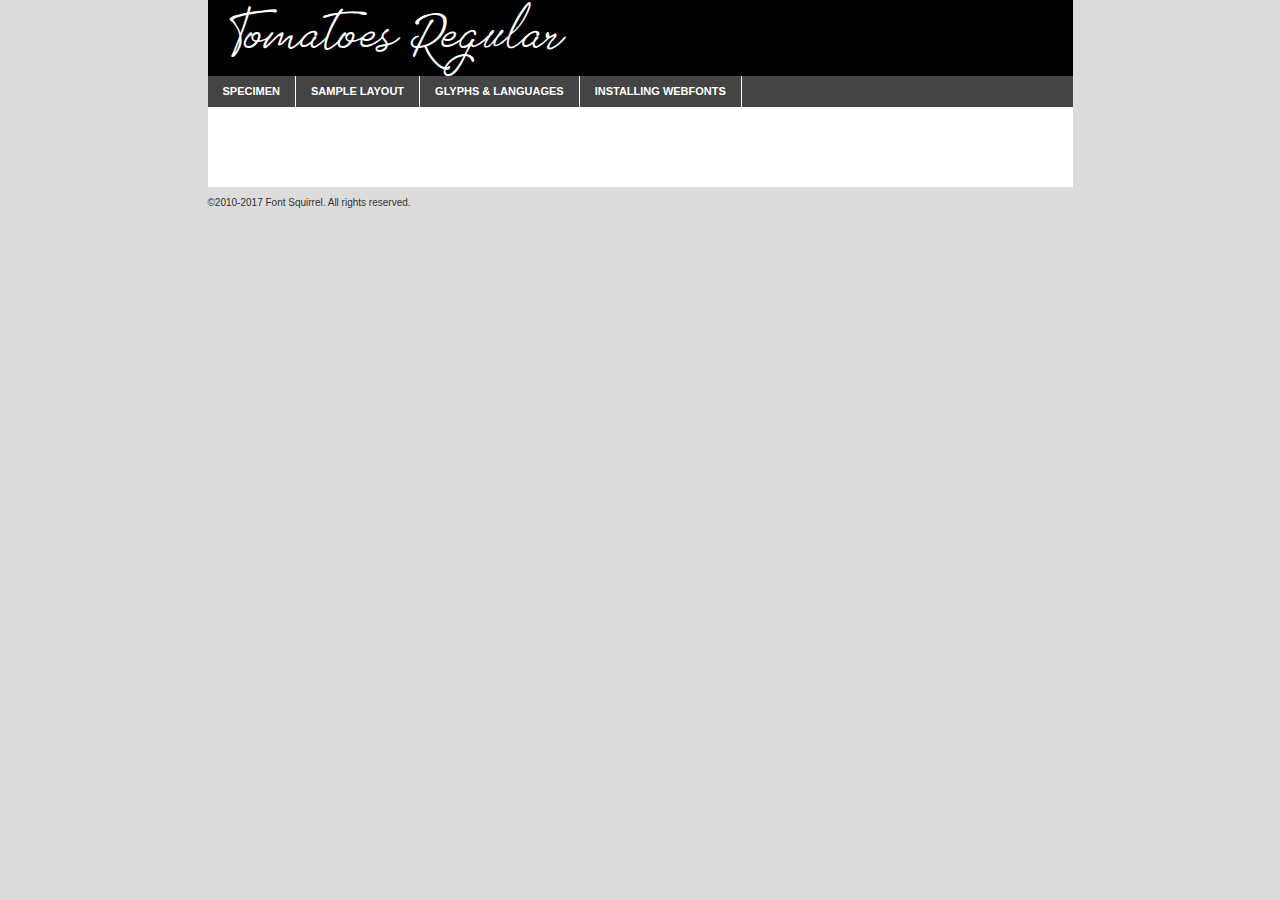
<file: fonts/webfontkit-20230708-220054/tomatoes-o8l8-demo.html>
<!DOCTYPE html PUBLIC "-//W3C//DTD XHTML 1.0 Transitional//EN"
        "http://www.w3.org/TR/xhtml1/DTD/xhtml1-transitional.dtd">

<html xmlns="http://www.w3.org/1999/xhtml" xml:lang="en" lang="en">
<head>
    <meta http-equiv="Content-Type" content="text/html; charset=utf-8"/>
    <script src="http://ajax.googleapis.com/ajax/libs/jquery/1.7.2/jquery.min.js" type="text/javascript" charset="utf-8"></script>
    <script type="text/javascript">
		(function($) {
			$.fn.easyTabs = function(option) {
				var param = jQuery.extend({ fadeSpeed: 'fast', defaultContent: 1, activeClass: 'active' }, option);
				$(this).each(function() {
					var thisId = '#' + this.id;
					if ( param.defaultContent == '' )
					{
						param.defaultContent = 1;
					}
					if ( typeof param.defaultContent == 'number' )
					{
						var defaultTab = $(thisId + ' .tabs li:eq(' + (param.defaultContent - 1) + ') a').attr('href').substr(1);
					}
					else
					{
						var defaultTab = param.defaultContent;
					}
					$(thisId + ' .tabs li a').each(function() {
						var tabToHide = $(this).attr('href').substr(1);
						$('#' + tabToHide).addClass('easytabs-tab-content');
					});
					hideAll();
					changeContent(defaultTab);

					function hideAll() {$(thisId + ' .easytabs-tab-content').hide();}

					function changeContent(tabId)
					{
						hideAll();
						$(thisId + ' .tabs li').removeClass(param.activeClass);
						$(thisId + ' .tabs li a[href=#' + tabId + ']').closest('li').addClass(param.activeClass);
						if ( param.fadeSpeed != 'none' )
						{
							$(thisId + ' #' + tabId).fadeIn(param.fadeSpeed);
						}
						else
						{
							$(thisId + ' #' + tabId).show();
						}
					}

					$(thisId + ' .tabs li').click(function() {
						var tabId = $(this).find('a').attr('href').substr(1);
						changeContent(tabId);
						return false;
					});
				});
			}
		})(jQuery);
    </script>
    <link rel="stylesheet" href="specimen_files/specimen_stylesheet.css" type="text/css" charset="utf-8"/>
    <link rel="stylesheet" href="stylesheet.css" type="text/css" charset="utf-8"/>

    <style type="text/css">
        		body {
			font-family: 'tomatoesregular';
        		}

            </style>

    <title>Tomatoes Regular Specimen</title>


    <script type="text/javascript" charset="utf-8">
		$(document).ready(function() {
			$('#container').easyTabs({ defaultContent: 1 });
		});
    </script>
</head>

<body>
<div id="container">
    <div id="header">
		Tomatoes Regular    </div>
    <ul class="tabs">
        <li><a href="#specimen">Specimen</a></li>
        <li><a href="#layout">Sample Layout</a></li>
		        <li><a href="#glyphs">Glyphs &amp; Languages</a></li>
        <li><a href="#installing">Installing Webfonts</a></li>

    </ul>

    <div id="main_content">


        <div id="specimen">

            <div class="section">
                <div class="grid12 firstcol">
                    <div class="huge">AaBb</div>
                </div>
            </div>

            <div class="section">
                <div class="glyph_range">A&#x200B;B&#x200b;C&#x200b;D&#x200b;E&#x200b;F&#x200b;G&#x200b;H&#x200b;I&#x200b;J&#x200b;K&#x200b;L&#x200b;M&#x200b;N&#x200b;O&#x200b;P&#x200b;Q&#x200b;R&#x200b;S&#x200b;T&#x200b;U&#x200b;V&#x200b;W&#x200b;X&#x200b;Y&#x200b;Z&#x200b;a&#x200b;b&#x200b;c&#x200b;d&#x200b;e&#x200b;f&#x200b;g&#x200b;h&#x200b;i&#x200b;j&#x200b;k&#x200b;l&#x200b;m&#x200b;n&#x200b;o&#x200b;p&#x200b;q&#x200b;r&#x200b;s&#x200b;t&#x200b;u&#x200b;v&#x200b;w&#x200b;x&#x200b;y&#x200b;z&#x200b;1&#x200b;2&#x200b;3&#x200b;4&#x200b;5&#x200b;6&#x200b;7&#x200b;8&#x200b;9&#x200b;0&#x200b;&amp;&#x200b;.&#x200b;,&#x200b;?&#x200b;!&#x200b;&#64;&#x200b;(&#x200b;)&#x200b;#&#x200b;$&#x200b;%&#x200b;*&#x200b;+&#x200b;-&#x200b;=&#x200b;:&#x200b;;</div>
            </div>
            <div class="section">
                <div class="grid12 firstcol">
                    <table class="sample_table">
                        <tr>
                            <td>10</td>
                            <td class="size10">abcdefghijklmnopqrstuvwxyzABCDEFGHIJKLMNOPQRSTUVWXYZ0123456789abcdefghijklmnopqrstuvwxyzABCDEFGHIJKLMNOPQRSTUVWXYZ0123456789abcdefghijklmnopqrstuvwxyzABCDEFGHIJKLMNOPQRSTUVWXYZ</td>
                        </tr>
                        <tr>
                            <td>11</td>
                            <td class="size11">abcdefghijklmnopqrstuvwxyzABCDEFGHIJKLMNOPQRSTUVWXYZ0123456789abcdefghijklmnopqrstuvwxyzABCDEFGHIJKLMNOPQRSTUVWXYZ0123456789abcdefghijklmnopqrstuvwxyzABCDEFGHIJKLMNOPQRSTUVWXYZ</td>
                        </tr>
                        <tr>
                            <td>12</td>
                            <td class="size12">abcdefghijklmnopqrstuvwxyzABCDEFGHIJKLMNOPQRSTUVWXYZ0123456789abcdefghijklmnopqrstuvwxyzABCDEFGHIJKLMNOPQRSTUVWXYZ0123456789abcdefghijklmnopqrstuvwxyzABCDEFGHIJKLMNOPQRSTUVWXYZ</td>
                        </tr>
                        <tr>
                            <td>13</td>
                            <td class="size13">abcdefghijklmnopqrstuvwxyzABCDEFGHIJKLMNOPQRSTUVWXYZ0123456789abcdefghijklmnopqrstuvwxyzABCDEFGHIJKLMNOPQRSTUVWXYZ0123456789abcdefghijklmnopqrstuvwxyzABCDEFGHIJKLMNOPQRSTUVWXYZ</td>
                        </tr>
                        <tr>
                            <td>14</td>
                            <td class="size14">abcdefghijklmnopqrstuvwxyzABCDEFGHIJKLMNOPQRSTUVWXYZ0123456789abcdefghijklmnopqrstuvwxyzABCDEFGHIJKLMNOPQRSTUVWXYZ0123456789abcdefghijklmnopqrstuvwxyzABCDEFGHIJKLMNOPQRSTUVWXYZ</td>
                        </tr>
                        <tr>
                            <td>16</td>
                            <td class="size16">abcdefghijklmnopqrstuvwxyzABCDEFGHIJKLMNOPQRSTUVWXYZ0123456789abcdefghijklmnopqrstuvwxyzABCDEFGHIJKLMNOPQRSTUVWXYZ</td>
                        </tr>
                        <tr>
                            <td>18</td>
                            <td class="size18">abcdefghijklmnopqrstuvwxyzABCDEFGHIJKLMNOPQRSTUVWXYZ0123456789abcdefghijklmnopqrstuvwxyzABCDEFGHIJKLMNOPQRSTUVWXYZ</td>
                        </tr>
                        <tr>
                            <td>20</td>
                            <td class="size20">abcdefghijklmnopqrstuvwxyzABCDEFGHIJKLMNOPQRSTUVWXYZ0123456789abcdefghijklmnopqrstuvwxyzABCDEFGHIJKLMNOPQRSTUVWXYZ</td>
                        </tr>
                        <tr>
                            <td>24</td>
                            <td class="size24">abcdefghijklmnopqrstuvwxyzABCDEFGHIJKLMNOPQRSTUVWXYZ0123456789abcdefghijklmnopqrstuvwxyzABCDEFGHIJKLMNOPQRSTUVWXYZ</td>
                        </tr>
                        <tr>
                            <td>30</td>
                            <td class="size30">abcdefghijklmnopqrstuvwxyzABCDEFGHIJKLMNOPQRSTUVWXYZ0123456789abcdefghijklmnopqrstuvwxyzABCDEFGHIJKLMNOPQRSTUVWXYZ</td>
                        </tr>
                        <tr>
                            <td>36</td>
                            <td class="size36">abcdefghijklmnopqrstuvwxyzABCDEFGHIJKLMNOPQRSTUVWXYZ0123456789abcdefghijklmnopqrstuvwxyzABCDEFGHIJKLMNOPQRSTUVWXYZ</td>
                        </tr>
                        <tr>
                            <td>48</td>
                            <td class="size48">abcdefghijklmnopqrstuvwxyzABCDEFGHIJKLMNOPQRSTUVWXYZ0123456789abcdefghijklmnopqrstuvwxyzABCDEFGHIJKLMNOPQRSTUVWXYZ</td>
                        </tr>
                        <tr>
                            <td>60</td>
                            <td class="size60">abcdefghijklmnopqrstuvwxyzABCDEFGHIJKLMNOPQRSTUVWXYZ0123456789abcdefghijklmnopqrstuvwxyzABCDEFGHIJKLMNOPQRSTUVWXYZ</td>
                        </tr>
                        <tr>
                            <td>72</td>
                            <td class="size72">abcdefghijklmnopqrstuvwxyzABCDEFGHIJKLMNOPQRSTUVWXYZ0123456789abcdefghijklmnopqrstuvwxyzABCDEFGHIJKLMNOPQRSTUVWXYZ</td>
                        </tr>
                        <tr>
                            <td>90</td>
                            <td class="size90">abcdefghijklmnopqrstuvwxyzABCDEFGHIJKLMNOPQRSTUVWXYZ0123456789abcdefghijklmnopqrstuvwxyzABCDEFGHIJKLMNOPQRSTUVWXYZ</td>
                        </tr>
                    </table>

                </div>

            </div>


            <div class="section" id="bodycomparison">


                <div id="xheight">
                    <div class="fontbody">&#x25FC;&#x25FC;&#x25FC;&#x25FC;&#x25FC;&#x25FC;&#x25FC;&#x25FC;&#x25FC;&#x25FC;&#x25FC;&#x25FC;&#x25FC;&#x25FC;&#x25FC;&#x25FC;&#x25FC;&#x25FC;&#x25FC;&#x25FC;&#x25FC;&#x25FC;&#x25FC;&#x25FC;&#x25FC;&#x25FC;&#x25FC;&#x25FC;&#x25FC;&#x25FC;&#x25FC;&#x25FC;&#x25FC;&#x25FC;&#x25FC;&#x25FC;&#x25FC;&#x25FC;&#x25FC;&#x25FC;&#x25FC;&#x25FC;&#x25FC;&#x25FC;&#x25FC;&#x25FC;&#x25FC;&#x25FC;&#x25FC;&#x25FC;&#x25FC;&#x25FC;&#x25FC;&#x25FC;&#x25FC;&#x25FC;&#x25FC;&#x25FC;&#x25FC;&#x25FC;&#x25FC;&#x25FC;&#x25FC;&#x25FC;&#x25FC;&#x25FC;&#x25FC;&#x25FC;&#x25FC;&#x25FC;&#x25FC;&#x25FC;&#x25FC;&#x25FC;&#x25FC;&#x25FC;&#x25FC;&#x25FC;&#x25FC;&#x25FC;&#x25FC;&#x25FC;&#x25FC;&#x25FC;&#x25FC;&#x25FC;&#x25FC;&#x25FC;&#x25FC;&#x25FC;&#x25FC;&#x25FC;&#x25FC;&#x25FC;&#x25FC;&#x25FC;&#x25FC;&#x25FC;&#x25FC;body</div>
                    <div class="arialbody">body</div>
                    <div class="verdanabody">body</div>
                    <div class="georgiabody">body</div>
                </div>
                <div class="fontbody" style="z-index:1">
                    body<span>Tomatoes Regular</span>
                </div>
                <div class="arialbody" style="z-index:1">
                    body<span>Arial</span>
                </div>
                <div class="verdanabody" style="z-index:1">
                    body<span>Verdana</span>
                </div>
                <div class="georgiabody" style="z-index:1">
                    body<span>Georgia</span>
                </div>


            </div>


            <div class="section psample psample_row1" id="">

                <div class="grid2 firstcol">
                    <p class="size10"><span>10.</span>Aenean lacinia bibendum nulla sed consectetur. Fusce dapibus, tellus ac cursus commodo, tortor mauris condimentum nibh, ut fermentum massa justo sit amet risus. Nullam id dolor id nibh ultricies vehicula ut id elit. Cum sociis natoque penatibus et magnis dis parturient montes, nascetur ridiculus mus. Nulla vitae elit libero, a pharetra augue.</p>

                </div>
                <div class="grid3">
                    <p class="size11"><span>11.</span>Aenean lacinia bibendum nulla sed consectetur. Fusce dapibus, tellus ac cursus commodo, tortor mauris condimentum nibh, ut fermentum massa justo sit amet risus. Nullam id dolor id nibh ultricies vehicula ut id elit. Cum sociis natoque penatibus et magnis dis parturient montes, nascetur ridiculus mus. Nulla vitae elit libero, a pharetra augue.</p>

                </div>
                <div class="grid3">
                    <p class="size12"><span>12.</span>Aenean lacinia bibendum nulla sed consectetur. Fusce dapibus, tellus ac cursus commodo, tortor mauris condimentum nibh, ut fermentum massa justo sit amet risus. Nullam id dolor id nibh ultricies vehicula ut id elit. Cum sociis natoque penatibus et magnis dis parturient montes, nascetur ridiculus mus. Nulla vitae elit libero, a pharetra augue.</p>

                </div>
                <div class="grid4">
                    <p class="size13"><span>13.</span>Aenean lacinia bibendum nulla sed consectetur. Fusce dapibus, tellus ac cursus commodo, tortor mauris condimentum nibh, ut fermentum massa justo sit amet risus. Nullam id dolor id nibh ultricies vehicula ut id elit. Cum sociis natoque penatibus et magnis dis parturient montes, nascetur ridiculus mus. Nulla vitae elit libero, a pharetra augue.</p>

                </div>
                <div class="white_blend"></div>

            </div>
            <div class="section psample psample_row2" id="">
                <div class="grid3 firstcol">
                    <p class="size14"><span>14.</span>Aenean lacinia bibendum nulla sed consectetur. Fusce dapibus, tellus ac cursus commodo, tortor mauris condimentum nibh, ut fermentum massa justo sit amet risus. Nullam id dolor id nibh ultricies vehicula ut id elit. Cum sociis natoque penatibus et magnis dis parturient montes, nascetur ridiculus mus. Nulla vitae elit libero, a pharetra augue.</p>

                </div>
                <div class="grid4">
                    <p class="size16"><span>16.</span>Aenean lacinia bibendum nulla sed consectetur. Fusce dapibus, tellus ac cursus commodo, tortor mauris condimentum nibh, ut fermentum massa justo sit amet risus. Nullam id dolor id nibh ultricies vehicula ut id elit. Cum sociis natoque penatibus et magnis dis parturient montes, nascetur ridiculus mus. Nulla vitae elit libero, a pharetra augue.</p>

                </div>
                <div class="grid5">
                    <p class="size18"><span>18.</span>Aenean lacinia bibendum nulla sed consectetur. Fusce dapibus, tellus ac cursus commodo, tortor mauris condimentum nibh, ut fermentum massa justo sit amet risus. Nullam id dolor id nibh ultricies vehicula ut id elit. Cum sociis natoque penatibus et magnis dis parturient montes, nascetur ridiculus mus. Nulla vitae elit libero, a pharetra augue.</p>

                </div>

                <div class="white_blend"></div>

            </div>

            <div class="section psample psample_row3" id="">
                <div class="grid5 firstcol">
                    <p class="size20"><span>20.</span>Aenean lacinia bibendum nulla sed consectetur. Fusce dapibus, tellus ac cursus commodo, tortor mauris condimentum nibh, ut fermentum massa justo sit amet risus. Nullam id dolor id nibh ultricies vehicula ut id elit. Cum sociis natoque penatibus et magnis dis parturient montes, nascetur ridiculus mus. Nulla vitae elit libero, a pharetra augue.</p>
                </div>
                <div class="grid7">
                    <p class="size24"><span>24.</span>Aenean lacinia bibendum nulla sed consectetur. Fusce dapibus, tellus ac cursus commodo, tortor mauris condimentum nibh, ut fermentum massa justo sit amet risus. Nullam id dolor id nibh ultricies vehicula ut id elit. Cum sociis natoque penatibus et magnis dis parturient montes, nascetur ridiculus mus. Nulla vitae elit libero, a pharetra augue.</p>
                </div>

                <div class="white_blend"></div>

            </div>

            <div class="section psample psample_row4" id="">
                <div class="grid12 firstcol">
                    <p class="size30"><span>30.</span>Aenean lacinia bibendum nulla sed consectetur. Fusce dapibus, tellus ac cursus commodo, tortor mauris condimentum nibh, ut fermentum massa justo sit amet risus. Nullam id dolor id nibh ultricies vehicula ut id elit. Cum sociis natoque penatibus et magnis dis parturient montes, nascetur ridiculus mus. Nulla vitae elit libero, a pharetra augue.</p>
                </div>
                <div class="white_blend"></div>

            </div>


            <div class="section psample psample_row1 fullreverse">
                <div class="grid2 firstcol">
                    <p class="size10"><span>10.</span>Aenean lacinia bibendum nulla sed consectetur. Fusce dapibus, tellus ac cursus commodo, tortor mauris condimentum nibh, ut fermentum massa justo sit amet risus. Nullam id dolor id nibh ultricies vehicula ut id elit. Cum sociis natoque penatibus et magnis dis parturient montes, nascetur ridiculus mus. Nulla vitae elit libero, a pharetra augue.</p>

                </div>
                <div class="grid3">
                    <p class="size11"><span>11.</span>Aenean lacinia bibendum nulla sed consectetur. Fusce dapibus, tellus ac cursus commodo, tortor mauris condimentum nibh, ut fermentum massa justo sit amet risus. Nullam id dolor id nibh ultricies vehicula ut id elit. Cum sociis natoque penatibus et magnis dis parturient montes, nascetur ridiculus mus. Nulla vitae elit libero, a pharetra augue.</p>

                </div>
                <div class="grid3">
                    <p class="size12"><span>12.</span>Aenean lacinia bibendum nulla sed consectetur. Fusce dapibus, tellus ac cursus commodo, tortor mauris condimentum nibh, ut fermentum massa justo sit amet risus. Nullam id dolor id nibh ultricies vehicula ut id elit. Cum sociis natoque penatibus et magnis dis parturient montes, nascetur ridiculus mus. Nulla vitae elit libero, a pharetra augue.</p>

                </div>
                <div class="grid4">
                    <p class="size13"><span>13.</span>Aenean lacinia bibendum nulla sed consectetur. Fusce dapibus, tellus ac cursus commodo, tortor mauris condimentum nibh, ut fermentum massa justo sit amet risus. Nullam id dolor id nibh ultricies vehicula ut id elit. Cum sociis natoque penatibus et magnis dis parturient montes, nascetur ridiculus mus. Nulla vitae elit libero, a pharetra augue.</p>

                </div>
                <div class="black_blend"></div>

            </div>

            <div class="section psample psample_row2 fullreverse">
                <div class="grid3 firstcol">
                    <p class="size14"><span>14.</span>Aenean lacinia bibendum nulla sed consectetur. Fusce dapibus, tellus ac cursus commodo, tortor mauris condimentum nibh, ut fermentum massa justo sit amet risus. Nullam id dolor id nibh ultricies vehicula ut id elit. Cum sociis natoque penatibus et magnis dis parturient montes, nascetur ridiculus mus. Nulla vitae elit libero, a pharetra augue.</p>

                </div>
                <div class="grid4">
                    <p class="size16"><span>16.</span>Aenean lacinia bibendum nulla sed consectetur. Fusce dapibus, tellus ac cursus commodo, tortor mauris condimentum nibh, ut fermentum massa justo sit amet risus. Nullam id dolor id nibh ultricies vehicula ut id elit. Cum sociis natoque penatibus et magnis dis parturient montes, nascetur ridiculus mus. Nulla vitae elit libero, a pharetra augue.</p>

                </div>
                <div class="grid5">
                    <p class="size18"><span>18.</span>Aenean lacinia bibendum nulla sed consectetur. Fusce dapibus, tellus ac cursus commodo, tortor mauris condimentum nibh, ut fermentum massa justo sit amet risus. Nullam id dolor id nibh ultricies vehicula ut id elit. Cum sociis natoque penatibus et magnis dis parturient montes, nascetur ridiculus mus. Nulla vitae elit libero, a pharetra augue.</p>

                </div>
                <div class="black_blend"></div>

            </div>

            <div class="section psample fullreverse psample_row3" id="">
                <div class="grid5 firstcol">
                    <p class="size20"><span>20.</span>Aenean lacinia bibendum nulla sed consectetur. Fusce dapibus, tellus ac cursus commodo, tortor mauris condimentum nibh, ut fermentum massa justo sit amet risus. Nullam id dolor id nibh ultricies vehicula ut id elit. Cum sociis natoque penatibus et magnis dis parturient montes, nascetur ridiculus mus. Nulla vitae elit libero, a pharetra augue.</p>
                </div>
                <div class="grid7">
                    <p class="size24"><span>24.</span>Aenean lacinia bibendum nulla sed consectetur. Fusce dapibus, tellus ac cursus commodo, tortor mauris condimentum nibh, ut fermentum massa justo sit amet risus. Nullam id dolor id nibh ultricies vehicula ut id elit. Cum sociis natoque penatibus et magnis dis parturient montes, nascetur ridiculus mus. Nulla vitae elit libero, a pharetra augue.</p>
                </div>

                <div class="black_blend"></div>

            </div>

            <div class="section psample fullreverse psample_row4" id="" style="border-bottom: 20px #000 solid;">
                <div class="grid12 firstcol">
                    <p class="size30"><span>30.</span>Aenean lacinia bibendum nulla sed consectetur. Fusce dapibus, tellus ac cursus commodo, tortor mauris condimentum nibh, ut fermentum massa justo sit amet risus. Nullam id dolor id nibh ultricies vehicula ut id elit. Cum sociis natoque penatibus et magnis dis parturient montes, nascetur ridiculus mus. Nulla vitae elit libero, a pharetra augue.</p>
                </div>
                <div class="black_blend"></div>

            </div>


        </div>

        <div id="layout">

            <div class="section">

                <div class="grid12 firstcol">
                    <h1>Lorem Ipsum Dolor</h1>
                    <h2>Etiam porta sem malesuada magna mollis euismod</h2>

                    <p class="byline">By <a href="#link">Aenean Lacinia</a></p>
                </div>
            </div>
            <div class="section">
                <div class="grid8 firstcol">
                    <p class="large">Donec sed odio dui. Morbi leo risus, porta ac consectetur ac, vestibulum at eros. Fusce dapibus, tellus ac cursus commodo, tortor mauris condimentum nibh, ut fermentum massa justo sit amet risus. </p>


                    <h3>Pellentesque ornare sem</h3>

                    <p>Maecenas sed diam eget risus varius blandit sit amet non magna. Maecenas faucibus mollis interdum. Donec ullamcorper nulla non metus auctor fringilla. Nullam id dolor id nibh ultricies vehicula ut id elit. Nullam id dolor id nibh ultricies vehicula ut id elit. </p>

                    <p>Aenean eu leo quam. Pellentesque ornare sem lacinia quam venenatis vestibulum. Lorem ipsum dolor sit amet, consectetur adipiscing elit. Cum sociis natoque penatibus et magnis dis parturient montes, nascetur ridiculus mus. </p>

                    <p>Nulla vitae elit libero, a pharetra augue. Praesent commodo cursus magna, vel scelerisque nisl consectetur et. Aenean lacinia bibendum nulla sed consectetur. </p>

                    <p>Nullam quis risus eget urna mollis ornare vel eu leo. Nullam quis risus eget urna mollis ornare vel eu leo. Maecenas sed diam eget risus varius blandit sit amet non magna. Donec ullamcorper nulla non metus auctor fringilla. </p>

                    <h3>Cras mattis consectetur</h3>

                    <p>Aenean eu leo quam. Pellentesque ornare sem lacinia quam venenatis vestibulum. Aenean lacinia bibendum nulla sed consectetur. Integer posuere erat a ante venenatis dapibus posuere velit aliquet. Cras mattis consectetur purus sit amet fermentum. </p>

                    <p>Nullam id dolor id nibh ultricies vehicula ut id elit. Nullam quis risus eget urna mollis ornare vel eu leo. Cras mattis consectetur purus sit amet fermentum.</p>
                </div>

                <div class="grid4 sidebar">

                    <div class="box reverse">
                        <p class="last">Nullam quis risus eget urna mollis ornare vel eu leo. Donec ullamcorper nulla non metus auctor fringilla. Cras mattis consectetur purus sit amet fermentum. Sed posuere consectetur est at lobortis. Lorem ipsum dolor sit amet, consectetur adipiscing elit. </p>
                    </div>

                    <p class="caption">Maecenas sed diam eget risus varius.</p>

                    <p>Vestibulum id ligula porta felis euismod semper. Integer posuere erat a ante venenatis dapibus posuere velit aliquet. Vestibulum id ligula porta felis euismod semper. Sed posuere consectetur est at lobortis. Maecenas sed diam eget risus varius blandit sit amet non magna. Fusce dapibus, tellus ac cursus commodo, tortor mauris condimentum nibh, ut fermentum massa justo sit amet risus. </p>


                    <p>Duis mollis, est non commodo luctus, nisi erat porttitor ligula, eget lacinia odio sem nec elit. Aenean lacinia bibendum nulla sed consectetur. Vivamus sagittis lacus vel augue laoreet rutrum faucibus dolor auctor. Aenean lacinia bibendum nulla sed consectetur. Nullam quis risus eget urna mollis ornare vel eu leo. </p>

                    <p>Praesent commodo cursus magna, vel scelerisque nisl consectetur et. Donec ullamcorper nulla non metus auctor fringilla. Maecenas faucibus mollis interdum. Fusce dapibus, tellus ac cursus commodo, tortor mauris condimentum nibh, ut fermentum massa justo sit amet risus. </p>

                </div>
            </div>

        </div>


		

        <div id="glyphs">
            <div class="section">
                <div class="grid12 firstcol">

                    <h1>Language Support</h1>
                    <p>The subset of Tomatoes Regular in this kit supports the following languages:<br/>

						Afrikaans, Albanian, Basque, Belarusian_lacinka, Bosnian, Breton, Catalan, Chamorro, Chichewa_nyanja, Croatian, Czech, Danish, Dutch, English, Esperanto, Estonian, Finnish, French, Frisian, Galician, German, Hungarian, Italian, Latvian, Lithuanian, Malagasy, Maltese, Norwegian, Polish, Portuguese, Serbian, Slovak, Slovenian, Turkish, Alsatian, Arapaho, Aromanian, Arrernte, Aymara, Bislama, Cebuano, Cheyenne, Cimbrian, Corsican, Fijian, French_creole, Friulian, Genoese, Gilbertese, Greenlandic, Haitian_creole, Hawaiian, Hiligaynon, Hmong, Hopi, Ibanag, Iloko_ilokano, Indonesian, Interglossa_glosa, Interlingua, Irish_gaelic, Istro-romanian, Jerriais, Kashubian, Kurdish_kurmanji, Ladin, Lojban, Lombard, Low_saxon, Luxembourgeois, Malay_latinized, Manx, Maori, Megleno-romanian, Mohawk, Nahuatl, Norfolk_pitcairnese, Northern_sotho, Occitan, Oromo, Pangasinan, Papiamento, Piedmontese, Potawatomi, Quechua, Rhaeto-romance, Romansh, Rotokas, Sami_lule, Samoan, Sardinian, Scots_gaelic, Seychelles_creole, Shona, Sicilian, Somali, Southern_ndebele, Southern_sotho, Swahili, Swati_swazi, Tagalog_filipino_pilipino, Tahitian, Tausug, Tetum, Tok_pisin, Tongan, Tswana, Turkmen, Turkmen_latinized, Tuvaluan, Uyghur_latinized, Veps, Volapuk, Votic_latinized, Walloon, Warlpiri, Xhosa, Yapese, Zulu, Latinbasic, Demo                    </p>
                    <h1>Glyph Chart</h1>
                    <p>The subset of Tomatoes Regular in this kit includes all the glyphs listed below. Unicode entities are included above each glyph to help you insert individual characters into your layout.</p>
                    <div id="glyph_chart">

																																	                                <div><p>&amp;#13;</p>&#13;</div>
																				                                <div><p>&amp;#32;</p>&#32;</div>
																				                                <div><p>&amp;#48;</p>&#48;</div>
																				                                <div><p>&amp;#49;</p>&#49;</div>
																				                                <div><p>&amp;#50;</p>&#50;</div>
																				                                <div><p>&amp;#51;</p>&#51;</div>
																				                                <div><p>&amp;#52;</p>&#52;</div>
																				                                <div><p>&amp;#53;</p>&#53;</div>
																				                                <div><p>&amp;#54;</p>&#54;</div>
																				                                <div><p>&amp;#55;</p>&#55;</div>
																				                                <div><p>&amp;#56;</p>&#56;</div>
																				                                <div><p>&amp;#57;</p>&#57;</div>
																				                                <div><p>&amp;#65;</p>&#65;</div>
																				                                <div><p>&amp;#66;</p>&#66;</div>
																				                                <div><p>&amp;#67;</p>&#67;</div>
																				                                <div><p>&amp;#68;</p>&#68;</div>
																				                                <div><p>&amp;#69;</p>&#69;</div>
																				                                <div><p>&amp;#70;</p>&#70;</div>
																				                                <div><p>&amp;#71;</p>&#71;</div>
																				                                <div><p>&amp;#72;</p>&#72;</div>
																				                                <div><p>&amp;#73;</p>&#73;</div>
																				                                <div><p>&amp;#74;</p>&#74;</div>
																				                                <div><p>&amp;#75;</p>&#75;</div>
																				                                <div><p>&amp;#76;</p>&#76;</div>
																				                                <div><p>&amp;#77;</p>&#77;</div>
																				                                <div><p>&amp;#78;</p>&#78;</div>
																				                                <div><p>&amp;#79;</p>&#79;</div>
																				                                <div><p>&amp;#80;</p>&#80;</div>
																				                                <div><p>&amp;#81;</p>&#81;</div>
																				                                <div><p>&amp;#82;</p>&#82;</div>
																				                                <div><p>&amp;#83;</p>&#83;</div>
																				                                <div><p>&amp;#84;</p>&#84;</div>
																				                                <div><p>&amp;#85;</p>&#85;</div>
																				                                <div><p>&amp;#86;</p>&#86;</div>
																				                                <div><p>&amp;#87;</p>&#87;</div>
																				                                <div><p>&amp;#88;</p>&#88;</div>
																				                                <div><p>&amp;#89;</p>&#89;</div>
																				                                <div><p>&amp;#90;</p>&#90;</div>
																				                                <div><p>&amp;#91;</p>&#91;</div>
																				                                <div><p>&amp;#93;</p>&#93;</div>
																				                                <div><p>&amp;#96;</p>&#96;</div>
																				                                <div><p>&amp;#97;</p>&#97;</div>
																				                                <div><p>&amp;#98;</p>&#98;</div>
																				                                <div><p>&amp;#99;</p>&#99;</div>
																				                                <div><p>&amp;#100;</p>&#100;</div>
																				                                <div><p>&amp;#101;</p>&#101;</div>
																				                                <div><p>&amp;#102;</p>&#102;</div>
																				                                <div><p>&amp;#103;</p>&#103;</div>
																				                                <div><p>&amp;#104;</p>&#104;</div>
																				                                <div><p>&amp;#105;</p>&#105;</div>
																				                                <div><p>&amp;#106;</p>&#106;</div>
																				                                <div><p>&amp;#107;</p>&#107;</div>
																				                                <div><p>&amp;#108;</p>&#108;</div>
																				                                <div><p>&amp;#109;</p>&#109;</div>
																				                                <div><p>&amp;#110;</p>&#110;</div>
																				                                <div><p>&amp;#111;</p>&#111;</div>
																				                                <div><p>&amp;#112;</p>&#112;</div>
																				                                <div><p>&amp;#113;</p>&#113;</div>
																				                                <div><p>&amp;#114;</p>&#114;</div>
																				                                <div><p>&amp;#115;</p>&#115;</div>
																				                                <div><p>&amp;#116;</p>&#116;</div>
																				                                <div><p>&amp;#117;</p>&#117;</div>
																				                                <div><p>&amp;#118;</p>&#118;</div>
																				                                <div><p>&amp;#119;</p>&#119;</div>
																				                                <div><p>&amp;#120;</p>&#120;</div>
																				                                <div><p>&amp;#121;</p>&#121;</div>
																				                                <div><p>&amp;#122;</p>&#122;</div>
																				                                <div><p>&amp;#124;</p>&#124;</div>
																				                                <div><p>&amp;#168;</p>&#168;</div>
																				                                <div><p>&amp;#175;</p>&#175;</div>
																				                                <div><p>&amp;#180;</p>&#180;</div>
																				                                <div><p>&amp;#183;</p>&#183;</div>
																				                                <div><p>&amp;#184;</p>&#184;</div>
																				                                <div><p>&amp;#192;</p>&#192;</div>
																				                                <div><p>&amp;#193;</p>&#193;</div>
																				                                <div><p>&amp;#194;</p>&#194;</div>
																				                                <div><p>&amp;#195;</p>&#195;</div>
																				                                <div><p>&amp;#196;</p>&#196;</div>
																				                                <div><p>&amp;#197;</p>&#197;</div>
																				                                <div><p>&amp;#198;</p>&#198;</div>
																				                                <div><p>&amp;#199;</p>&#199;</div>
																				                                <div><p>&amp;#200;</p>&#200;</div>
																				                                <div><p>&amp;#201;</p>&#201;</div>
																				                                <div><p>&amp;#202;</p>&#202;</div>
																				                                <div><p>&amp;#203;</p>&#203;</div>
																				                                <div><p>&amp;#204;</p>&#204;</div>
																				                                <div><p>&amp;#205;</p>&#205;</div>
																				                                <div><p>&amp;#206;</p>&#206;</div>
																				                                <div><p>&amp;#207;</p>&#207;</div>
																				                                <div><p>&amp;#208;</p>&#208;</div>
																				                                <div><p>&amp;#209;</p>&#209;</div>
																				                                <div><p>&amp;#210;</p>&#210;</div>
																				                                <div><p>&amp;#211;</p>&#211;</div>
																				                                <div><p>&amp;#212;</p>&#212;</div>
																				                                <div><p>&amp;#213;</p>&#213;</div>
																				                                <div><p>&amp;#214;</p>&#214;</div>
																				                                <div><p>&amp;#216;</p>&#216;</div>
																				                                <div><p>&amp;#217;</p>&#217;</div>
																				                                <div><p>&amp;#218;</p>&#218;</div>
																				                                <div><p>&amp;#219;</p>&#219;</div>
																				                                <div><p>&amp;#220;</p>&#220;</div>
																				                                <div><p>&amp;#221;</p>&#221;</div>
																				                                <div><p>&amp;#223;</p>&#223;</div>
																				                                <div><p>&amp;#224;</p>&#224;</div>
																				                                <div><p>&amp;#225;</p>&#225;</div>
																				                                <div><p>&amp;#226;</p>&#226;</div>
																				                                <div><p>&amp;#227;</p>&#227;</div>
																				                                <div><p>&amp;#228;</p>&#228;</div>
																				                                <div><p>&amp;#229;</p>&#229;</div>
																				                                <div><p>&amp;#230;</p>&#230;</div>
																				                                <div><p>&amp;#231;</p>&#231;</div>
																				                                <div><p>&amp;#232;</p>&#232;</div>
																				                                <div><p>&amp;#233;</p>&#233;</div>
																				                                <div><p>&amp;#234;</p>&#234;</div>
																				                                <div><p>&amp;#235;</p>&#235;</div>
																				                                <div><p>&amp;#236;</p>&#236;</div>
																				                                <div><p>&amp;#237;</p>&#237;</div>
																				                                <div><p>&amp;#238;</p>&#238;</div>
																				                                <div><p>&amp;#239;</p>&#239;</div>
																				                                <div><p>&amp;#241;</p>&#241;</div>
																				                                <div><p>&amp;#242;</p>&#242;</div>
																				                                <div><p>&amp;#243;</p>&#243;</div>
																				                                <div><p>&amp;#244;</p>&#244;</div>
																				                                <div><p>&amp;#245;</p>&#245;</div>
																				                                <div><p>&amp;#246;</p>&#246;</div>
																				                                <div><p>&amp;#248;</p>&#248;</div>
																				                                <div><p>&amp;#249;</p>&#249;</div>
																				                                <div><p>&amp;#250;</p>&#250;</div>
																				                                <div><p>&amp;#251;</p>&#251;</div>
																				                                <div><p>&amp;#252;</p>&#252;</div>
																				                                <div><p>&amp;#253;</p>&#253;</div>
																				                                <div><p>&amp;#255;</p>&#255;</div>
																				                                <div><p>&amp;#256;</p>&#256;</div>
																				                                <div><p>&amp;#257;</p>&#257;</div>
																				                                <div><p>&amp;#258;</p>&#258;</div>
																				                                <div><p>&amp;#259;</p>&#259;</div>
																				                                <div><p>&amp;#260;</p>&#260;</div>
																				                                <div><p>&amp;#261;</p>&#261;</div>
																				                                <div><p>&amp;#262;</p>&#262;</div>
																				                                <div><p>&amp;#263;</p>&#263;</div>
																				                                <div><p>&amp;#264;</p>&#264;</div>
																				                                <div><p>&amp;#265;</p>&#265;</div>
																				                                <div><p>&amp;#266;</p>&#266;</div>
																				                                <div><p>&amp;#267;</p>&#267;</div>
																				                                <div><p>&amp;#268;</p>&#268;</div>
																				                                <div><p>&amp;#269;</p>&#269;</div>
																				                                <div><p>&amp;#270;</p>&#270;</div>
																				                                <div><p>&amp;#271;</p>&#271;</div>
																				                                <div><p>&amp;#272;</p>&#272;</div>
																				                                <div><p>&amp;#273;</p>&#273;</div>
																				                                <div><p>&amp;#274;</p>&#274;</div>
																				                                <div><p>&amp;#275;</p>&#275;</div>
																				                                <div><p>&amp;#276;</p>&#276;</div>
																				                                <div><p>&amp;#277;</p>&#277;</div>
																				                                <div><p>&amp;#278;</p>&#278;</div>
																				                                <div><p>&amp;#279;</p>&#279;</div>
																				                                <div><p>&amp;#280;</p>&#280;</div>
																				                                <div><p>&amp;#281;</p>&#281;</div>
																				                                <div><p>&amp;#282;</p>&#282;</div>
																				                                <div><p>&amp;#283;</p>&#283;</div>
																				                                <div><p>&amp;#284;</p>&#284;</div>
																				                                <div><p>&amp;#285;</p>&#285;</div>
																				                                <div><p>&amp;#286;</p>&#286;</div>
																				                                <div><p>&amp;#287;</p>&#287;</div>
																				                                <div><p>&amp;#288;</p>&#288;</div>
																				                                <div><p>&amp;#289;</p>&#289;</div>
																				                                <div><p>&amp;#290;</p>&#290;</div>
																				                                <div><p>&amp;#291;</p>&#291;</div>
																				                                <div><p>&amp;#292;</p>&#292;</div>
																				                                <div><p>&amp;#293;</p>&#293;</div>
																				                                <div><p>&amp;#294;</p>&#294;</div>
																				                                <div><p>&amp;#295;</p>&#295;</div>
																				                                <div><p>&amp;#296;</p>&#296;</div>
																				                                <div><p>&amp;#297;</p>&#297;</div>
																				                                <div><p>&amp;#298;</p>&#298;</div>
																				                                <div><p>&amp;#299;</p>&#299;</div>
																				                                <div><p>&amp;#302;</p>&#302;</div>
																				                                <div><p>&amp;#303;</p>&#303;</div>
																				                                <div><p>&amp;#304;</p>&#304;</div>
																				                                <div><p>&amp;#305;</p>&#305;</div>
																				                                <div><p>&amp;#306;</p>&#306;</div>
																				                                <div><p>&amp;#307;</p>&#307;</div>
																				                                <div><p>&amp;#308;</p>&#308;</div>
																				                                <div><p>&amp;#309;</p>&#309;</div>
																				                                <div><p>&amp;#310;</p>&#310;</div>
																				                                <div><p>&amp;#311;</p>&#311;</div>
																				                                <div><p>&amp;#312;</p>&#312;</div>
																				                                <div><p>&amp;#313;</p>&#313;</div>
																				                                <div><p>&amp;#314;</p>&#314;</div>
																				                                <div><p>&amp;#315;</p>&#315;</div>
																				                                <div><p>&amp;#316;</p>&#316;</div>
																				                                <div><p>&amp;#317;</p>&#317;</div>
																				                                <div><p>&amp;#318;</p>&#318;</div>
																				                                <div><p>&amp;#319;</p>&#319;</div>
																				                                <div><p>&amp;#320;</p>&#320;</div>
																				                                <div><p>&amp;#321;</p>&#321;</div>
																				                                <div><p>&amp;#322;</p>&#322;</div>
																				                                <div><p>&amp;#323;</p>&#323;</div>
																				                                <div><p>&amp;#324;</p>&#324;</div>
																				                                <div><p>&amp;#325;</p>&#325;</div>
																				                                <div><p>&amp;#326;</p>&#326;</div>
																				                                <div><p>&amp;#327;</p>&#327;</div>
																				                                <div><p>&amp;#328;</p>&#328;</div>
																				                                <div><p>&amp;#329;</p>&#329;</div>
																				                                <div><p>&amp;#332;</p>&#332;</div>
																				                                <div><p>&amp;#333;</p>&#333;</div>
																				                                <div><p>&amp;#334;</p>&#334;</div>
																				                                <div><p>&amp;#335;</p>&#335;</div>
																				                                <div><p>&amp;#336;</p>&#336;</div>
																				                                <div><p>&amp;#337;</p>&#337;</div>
																				                                <div><p>&amp;#338;</p>&#338;</div>
																				                                <div><p>&amp;#339;</p>&#339;</div>
																				                                <div><p>&amp;#340;</p>&#340;</div>
																				                                <div><p>&amp;#341;</p>&#341;</div>
																				                                <div><p>&amp;#342;</p>&#342;</div>
																				                                <div><p>&amp;#343;</p>&#343;</div>
																				                                <div><p>&amp;#344;</p>&#344;</div>
																				                                <div><p>&amp;#345;</p>&#345;</div>
																				                                <div><p>&amp;#346;</p>&#346;</div>
																				                                <div><p>&amp;#347;</p>&#347;</div>
																				                                <div><p>&amp;#348;</p>&#348;</div>
																				                                <div><p>&amp;#349;</p>&#349;</div>
																				                                <div><p>&amp;#350;</p>&#350;</div>
																				                                <div><p>&amp;#351;</p>&#351;</div>
																				                                <div><p>&amp;#352;</p>&#352;</div>
																				                                <div><p>&amp;#353;</p>&#353;</div>
																				                                <div><p>&amp;#354;</p>&#354;</div>
																				                                <div><p>&amp;#355;</p>&#355;</div>
																				                                <div><p>&amp;#356;</p>&#356;</div>
																				                                <div><p>&amp;#357;</p>&#357;</div>
																				                                <div><p>&amp;#358;</p>&#358;</div>
																				                                <div><p>&amp;#359;</p>&#359;</div>
																				                                <div><p>&amp;#360;</p>&#360;</div>
																				                                <div><p>&amp;#361;</p>&#361;</div>
																				                                <div><p>&amp;#362;</p>&#362;</div>
																				                                <div><p>&amp;#363;</p>&#363;</div>
																				                                <div><p>&amp;#364;</p>&#364;</div>
																				                                <div><p>&amp;#365;</p>&#365;</div>
																				                                <div><p>&amp;#366;</p>&#366;</div>
																				                                <div><p>&amp;#367;</p>&#367;</div>
																				                                <div><p>&amp;#368;</p>&#368;</div>
																				                                <div><p>&amp;#369;</p>&#369;</div>
																				                                <div><p>&amp;#370;</p>&#370;</div>
																				                                <div><p>&amp;#371;</p>&#371;</div>
																				                                <div><p>&amp;#372;</p>&#372;</div>
																				                                <div><p>&amp;#373;</p>&#373;</div>
																				                                <div><p>&amp;#374;</p>&#374;</div>
																				                                <div><p>&amp;#375;</p>&#375;</div>
																				                                <div><p>&amp;#376;</p>&#376;</div>
																				                                <div><p>&amp;#377;</p>&#377;</div>
																				                                <div><p>&amp;#378;</p>&#378;</div>
																				                                <div><p>&amp;#379;</p>&#379;</div>
																				                                <div><p>&amp;#380;</p>&#380;</div>
																				                                <div><p>&amp;#381;</p>&#381;</div>
																				                                <div><p>&amp;#382;</p>&#382;</div>
																				                                <div><p>&amp;#383;</p>&#383;</div>
																				                                <div><p>&amp;#402;</p>&#402;</div>
																				                                <div><p>&amp;#536;</p>&#536;</div>
																				                                <div><p>&amp;#537;</p>&#537;</div>
																				                                <div><p>&amp;#710;</p>&#710;</div>
																				                                <div><p>&amp;#711;</p>&#711;</div>
																				                                <div><p>&amp;#728;</p>&#728;</div>
																				                                <div><p>&amp;#729;</p>&#729;</div>
																				                                <div><p>&amp;#730;</p>&#730;</div>
																				                                <div><p>&amp;#731;</p>&#731;</div>
																				                                <div><p>&amp;#732;</p>&#732;</div>
																				                                <div><p>&amp;#733;</p>&#733;</div>
																				                                <div><p>&amp;#7808;</p>&#7808;</div>
																				                                <div><p>&amp;#7809;</p>&#7809;</div>
																				                                <div><p>&amp;#7810;</p>&#7810;</div>
																				                                <div><p>&amp;#7811;</p>&#7811;</div>
																				                                <div><p>&amp;#7812;</p>&#7812;</div>
																				                                <div><p>&amp;#7813;</p>&#7813;</div>
																				                                <div><p>&amp;#8211;</p>&#8211;</div>
																				                                <div><p>&amp;#8216;</p>&#8216;</div>
																				                                <div><p>&amp;#8217;</p>&#8217;</div>
																				                                <div><p>&amp;#8220;</p>&#8220;</div>
																				                                <div><p>&amp;#8221;</p>&#8221;</div>
																				                                <div><p>&amp;#8230;</p>&#8230;</div>
																				                                <div><p>&amp;#8260;</p>&#8260;</div>
																				                                <div><p>&amp;#8355;</p>&#8355;</div>
																				                                <div><p>&amp;#8356;</p>&#8356;</div>
																				                                <div><p>&amp;#8359;</p>&#8359;</div>
																				                                <div><p>&amp;#8364;</p>&#8364;</div>
																				                                <div><p>&amp;#9724;</p>&#9724;</div>
																				                                <div><p>&amp;#63743;</p>&#63743;</div>
																				                                <div><p>&amp;#64256;</p>&#64256;</div>
																				                                <div><p>&amp;#64257;</p>&#64257;</div>
																				                                <div><p>&amp;#64258;</p>&#64258;</div>
																				                                <div><p>&amp;#64259;</p>&#64259;</div>
																				                                <div><p>&amp;#64260;</p>&#64260;</div>
																				                                <div><p>&amp;#64261;</p>&#64261;</div>
																				                                <div><p>&amp;#64262;</p>&#64262;</div>
																																													                    </div>
                </div>


            </div>
        </div>


        <div id="specs">

        </div>

        <div id="installing">
            <div class="section">
                <div class="grid7 firstcol">
                    <h1>Installing Webfonts</h1>

                    <p>Webfonts are supported by all major browser platforms but not all in the same way. There are currently four different font formats that must be included in order to target all browsers. This includes TTF, WOFF, EOT and SVG.</p>

                    <h2>1. Upload your webfonts</h2>
                    <p>You must upload your webfont kit to your website. They should be in or near the same directory as your CSS files.</p>

                    <h2>2. Include the webfont stylesheet</h2>
                    <p>A special CSS @font-face declaration helps the various browsers select the appropriate font it needs without causing you a bunch of headaches. Learn more about this syntax by reading the <a href="https://www.fontspring.com/blog/further-hardening-of-the-bulletproof-syntax">Fontspring blog post</a> about it. The code for it is as follows:</p>


                    <code>
                        @font-face{
                        font-family: 'MyWebFont';
                        src: url('WebFont.eot');
                        src: url('WebFont.eot?#iefix') format('embedded-opentype'),
                        url('WebFont.woff') format('woff'),
                        url('WebFont.ttf') format('truetype'),
                        url('WebFont.svg#webfont') format('svg');
                        }
                    </code>

                    <p>We've already gone ahead and generated the code for you. All you have to do is link to the stylesheet in your HTML, like this:</p>
                    <code>&lt;link rel=&quot;stylesheet&quot; href=&quot;stylesheet.css&quot; type=&quot;text/css&quot; charset=&quot;utf-8&quot; /&gt;</code>

                    <h2>3. Modify your own stylesheet</h2>
                    <p>To take advantage of your new fonts, you must tell your stylesheet to use them. Look at the original @font-face declaration above and find the property called "font-family." The name linked there will be what you use to reference the font. Prepend that webfont name to the font stack in the "font-family" property, inside the selector you want to change. For example:</p>
                    <code>p { font-family: 'WebFont', Arial, sans-serif; }</code>

                    <h2>4. Test</h2>
                    <p>Getting webfonts to work cross-browser <em>can</em> be tricky. Use the information in the sidebar to help you if you find that fonts aren't loading in a particular browser.</p>
                </div>

                <div class="grid5 sidebar">
                    <div class="box">
                        <h2>Troubleshooting<br/>Font-Face Problems</h2>
                        <p>Having trouble getting your webfonts to load in your new website? Here are some tips to sort out what might be the problem.</p>

                        <h3>Fonts not showing in any browser</h3>

                        <p>This sounds like you need to work on the plumbing. You either did not upload the fonts to the correct directory, or you did not link the fonts properly in the CSS. If you've confirmed that all this is correct and you still have a problem, take a look at your .htaccess file and see if requests are getting intercepted.</p>

                        <h3>Fonts not loading in iPhone or iPad</h3>

                        <p>The most common problem here is that you are serving the fonts from an IIS server. IIS refuses to serve files that have unknown MIME types. If that is the case, you must set the MIME type for SVG to "image/svg+xml" in the server settings. Follow these instructions from Microsoft if you need help.</p>

                        <h3>Fonts not loading in Firefox</h3>

                        <p>The primary reason for this failure? You are still using a version Firefox older than 3.5. So upgrade already! If that isn't it, then you are very likely serving fonts from a different domain. Firefox requires that all font assets be served from the same domain. Lastly it is possible that you need to add WOFF to your list of MIME types (if you are serving via IIS.)</p>

                        <h3>Fonts not loading in IE</h3>

                        <p>Are you looking at Internet Explorer on an actual Windows machine or are you cheating by using a service like Adobe BrowserLab? Many of these screenshot services do not render @font-face for IE. Best to test it on a real machine.</p>

                        <h3>Fonts not loading in IE9</h3>

                        <p>IE9, like Firefox, requires that fonts be served from the same domain as the website. Make sure that is the case.</p>
                    </div>
                </div>
            </div>

        </div>

    </div>
    <div id="footer">
        <p>&copy;2010-2017 Font Squirrel. All rights reserved.</p>
    </div>
</div>
</body>
</html>
</file>
<file: fonts/webfontkit-20230708-220054/stylesheet.css>
/*! Generated by Font Squirrel (https://www.fontsquirrel.com) on July 8, 2023 */



@font-face {
    font-family: 'tomatoesregular';
    src: url('tomatoes-o8l8.woff2') format('woff2'),
         url('tomatoes-o8l8.woff') format('woff');
    font-weight: normal;
    font-style: normal;

}
</file>
<file: fonts/webfontkit-20230708-220054/specimen_files/specimen_stylesheet.css>
@import url('grid_12-825-55-15.css');

/*  
	CSS Reset by Eric Meyer - Released under Public Domain
    http://meyerweb.com/eric/tools/css/reset/
*/
html, body, div, span, applet, object, iframe,
h1, h2, h3, h4, h5, h6, p, blockquote, pre,
a, abbr, acronym, address, big, cite, code,
del, dfn, em, font, img, ins, kbd, q, s, samp,
small, strike, strong, sub, sup, tt, var,
b, u, i, center, dl, dt, dd, ol, ul, li,
fieldset, form, label, legend, table,
caption, tbody, tfoot, thead, tr, th, td {
	margin:         0;
	padding:        0;
	border:         0;
	outline:        0;
	font-size:      100%;
	vertical-align: baseline;
	background:     transparent;
}

body {
	line-height: 1;
}

ol, ul {
	list-style: none;
}

blockquote, q {
	quotes: none;
}

blockquote:before, blockquote:after,
q:before, q:after {
	content: '';
	content: none;
}

:focus {
	outline: 0;
}

ins {
	text-decoration: none;
}

del {
	text-decoration: line-through;
}

table {
	border-collapse: collapse;
	border-spacing:  0;
}


body {
	color:            #000;
	background-color: #dcdcdc;
}

a {
	text-decoration: none;
	color:           #1883ba;
}

h1 {
	font-size:     32px;
	font-weight:   normal;
	font-style:    normal;
	margin-bottom: 18px;
}

h2 {
	font-size: 18px;
}

#container {
	width:  865px;
	margin: 0px auto;
}


#header {
	padding:          20px;
	font-size:        36px;
	background-color: #000;
	color:            #fff;
}

#header span {
	color: #666;
}

#main_content {
	background-color: #fff;
	padding:          60px 20px 20px;
}


#footer p {
	margin:         0;
	padding-top:    10px;
	padding-bottom: 50px;
	color:          #333;
	font:           10px Arial, sans-serif;
}

.tabs {
	width:            100%;
	height:           31px;
	background-color: #444;
}

.tabs li {
	float:            left;
	margin:           0;
	overflow:         hidden;
	background-color: #444;
}

.tabs li a {
	display:         block;
	color:           #fff;
	text-decoration: none;
	font:            bold 11px/11px 'Arial';
	text-transform:  uppercase;
	padding:         10px 15px;
	border-right:    1px solid #fff;
}

.tabs li a:hover {
	background-color: #00b3ff;

}

.tabs li.active a {
	color:            #000;
	background-color: #fff;
}


div.huge {

	font-size:      300px;
	line-height:    1em;
	padding:        0;
	letter-spacing: -.02em;
	overflow:       hidden;
}

div.glyph_range {
	font-size:   72px;
	line-height: 1.1em;
}

.size10 {
	font-size: 10px;
}

.size11 {
	font-size: 11px;
}

.size12 {
	font-size: 12px;
}

.size13 {
	font-size: 13px;
}

.size14 {
	font-size: 14px;
}

.size16 {
	font-size: 16px;
}

.size18 {
	font-size: 18px;
}

.size20 {
	font-size: 20px;
}

.size24 {
	font-size: 24px;
}

.size30 {
	font-size: 30px;
}

.size36 {
	font-size: 36px;
}

.size48 {
	font-size: 48px;
}

.size60 {
	font-size: 60px;
}

.size72 {
	font-size: 72px;
}

.size90 {
	font-size: 90px;
}


.psample_row1 {
	height: 120px;
}

.psample_row1 {
	height: 120px;
}

.psample_row2 {
	height: 160px;
}

.psample_row3 {
	height: 160px;
}

.psample_row4 {
	height: 160px;
}

.psample {
	overflow: hidden;
	position: relative;
}

.psample p {
	line-height: 1.3em;
	display:     block;
	overflow:    hidden;
	margin:      0;
}

.psample span {
	margin-right: .5em;
}

.white_blend {
	width:            100%;
	height:           61px;
	background-image: url([data-uri]);
	position:         absolute;
	bottom:           0;
}

.black_blend {
	width:            100%;
	height:           61px;
	background-image: url([data-uri]);
	position:         absolute;
	bottom:           0;
}

.fullreverse {
	background:    #000 !important;
	color:         #fff !important;
	margin-left:   -20px;
	padding-left:  20px;
	margin-right:  -20px;
	padding-right: 20px;
	padding:       20px;
	margin-bottom: 0;
}


.sample_table td {
	padding-top:    3px;
	padding-bottom: 5px;
	padding-left:   5px;
	vertical-align: middle;
	line-height:    1.2em;
}

.sample_table td:first-child {
	background-color: #eee;
	text-align:       right;
	padding-right:    5px;
	padding-left:     0;
	padding:          5px;
	font:             11px/12px 'Courier New', Courier, mono;
}

code {
	white-space:      pre;
	background-color: #eee;
	display:          block;
	padding:          10px;
	margin-bottom:    18px;
	overflow:         auto;
}


.bottom, .last {
	margin-bottom:  0 !important;
	padding-bottom: 0 !important;
}

.box {
	padding:       18px;
	margin-bottom: 18px;
	background:    #eee;
}

.reverse, .reversed {
	background: #000 !important;
	color:      #fff !important;
	border:     none !important;
}

#bodycomparison {
	position:    relative;
	overflow:    hidden;
	font-size:   72px;
	height:      90px;
	white-space: nowrap;
}

#bodycomparison div {
	font-size:   72px;
	line-height: 90px;
	display:     inline;
	margin:      0 15px 0 0;
	padding:     0;
}

#bodycomparison div span {
	font:     10px Arial;
	position: absolute;
	left:     0;
}

#xheight {
	float:       none;
	position:    absolute;
	color:       #d9f3ff;
	font-size:   72px;
	line-height: 90px;
}

.fontbody {
	position: relative;
}

.arialbody {
	font-family: Arial;
	position:    relative;
}

.verdanabody {
	font-family: Verdana;
	position:    relative;
}

.georgiabody {
	font-family: Georgia;
	position:    relative;
}

/* @group Layout page
 */

#layout h1 {
	font-size:   36px;
	line-height: 42px;
	font-weight: normal;
	font-style:  normal;
}

#layout h2 {
	font-size:   24px;
	line-height: 23px;
	font-weight: normal;
	font-style:  normal;
}

#layout h3 {
	font-size:   22px;
	line-height: 1.4em;
	margin-top:  1em;
	font-weight: normal;
	font-style:  normal;
}


#layout p.byline {
	font-size:     12px;
	margin-top:    18px;
	line-height:   12px;
	margin-bottom: 0;
}

#layout p {
	font-size:     14px;
	line-height:   21px;
	margin-bottom: .5em;
}

#layout p.large {
	font-size:   18px;
	line-height: 26px;
}

#layout .sidebar p {
	font-size:   12px;
	line-height: 1.4em;
}

#layout p.caption {
	font-size:     10px;
	margin-top:    -16px;
	margin-bottom: 18px;
}

/* @end */

/* @group Glyphs */

#glyph_chart div {
	background-color: #d9f3ff;
	color:            black;
	float:            left;
	font-size:        36px;
	height:           1.2em;
	line-height:      1.2em;
	margin-bottom:    1px;
	margin-right:     1px;
	text-align:       center;
	width:            1.2em;
	position:         relative;
	padding:          .6em .2em .2em;
}

#glyph_chart div p {
	position:         absolute;
	left:             0;
	top:              0;
	display:          block;
	text-align:       center;
	font:             bold 9px Arial, sans-serif;
	background-color: #3a768f;
	width:            100%;
	color:            #fff;
	padding:          2px 0;
}


#glyphs h1 {
	font-family: Arial, sans-serif;
}

/* @end */

/* @group Installing */

#installing {
	font: 13px Arial, sans-serif;
}

#installing p,
#glyphs p {
	line-height:   1.2em;
	margin-bottom: 18px;
	font:          13px Arial, sans-serif;
}


#installing h3 {
	font-size:  15px;
	margin-top: 18px;
}

/* @end */

#rendering h1 {
	font-family: Arial, sans-serif;
}

.render_table td {
	font:           11px 'Courier New', Courier, mono;
	vertical-align: middle;
}
</file>
